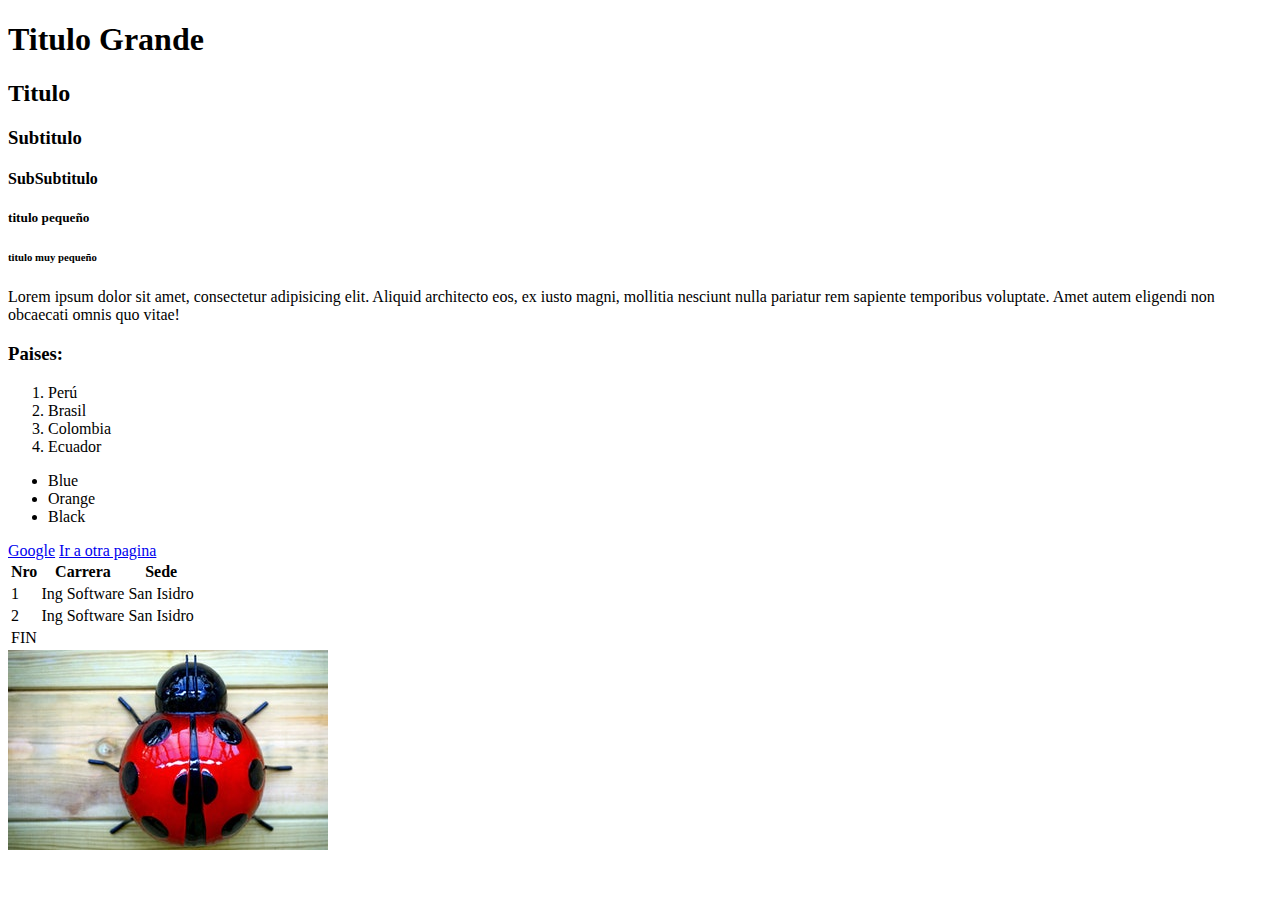
<file: index.html>
<!doctype html>
<html lang="en">
    <head>
        <meta charset="UTF-8">
        <meta name="viewport"
              content="width=device-width, user-scalable=no, initial-scale=1.0, maximum-scale=1.0, minimum-scale=1.0">
        <meta http-equiv="X-UA-Compatible" content="ie=edge">
        <title>Document</title>

    </head>
    <body>
    <h1>Titulo Grande</h1>
    <h2>Titulo</h2>
    <h3>Subtitulo</h3>
    <h4>SubSubtitulo</h4>
    <h5>titulo pequeño</h5>
    <h6>titulo muy pequeño</h6>
    <p>Lorem ipsum dolor sit amet, consectetur adipisicing elit. Aliquid architecto eos, ex iusto magni, mollitia nesciunt nulla pariatur rem sapiente temporibus voluptate. Amet autem eligendi non obcaecati omnis quo vitae!</p>
    <h3>Paises:</h3>
    <ol>
        <li>Perú</li>
        <li>Brasil</li>
        <li>Colombia</li>
        <li>Ecuador</li>
        </ol>
    <ul>
        <li>Blue</li>
        <li>Orange</li>
        <li>Black</li>
    </ul>
    <a href="https://www.google.com/">Google</a>
    <a href="borrar.html">Ir a otra pagina</a>

    <br>
    <table>
        <thead>
        <tr>
            <th>Nro</th>
            <th>Carrera</th>
            <th>Sede</th>
        </tr>
        </thead>
        <tbody>
            <tr>
                <td>1</td>
                <td>Ing Software</td>
                <td>San Isidro</td>
            </tr>
            <tr>
                <td>2</td>
                <td>Ing Software</td>
                <td>San Isidro</td>
            </tr>
        </tbody>
        <tfoot>
        <tr>
            <td>FIN</td>
            <td></td>
            <td></td>
        </tr>
        </tfoot>
    </table>
    <!--table>((thead>(tr>th*3))+(tbody>(tr>td*3)+tfoot))-->
    <img src="image/bug.jpg" alt="Bug">
    </body>
</html>
</file>
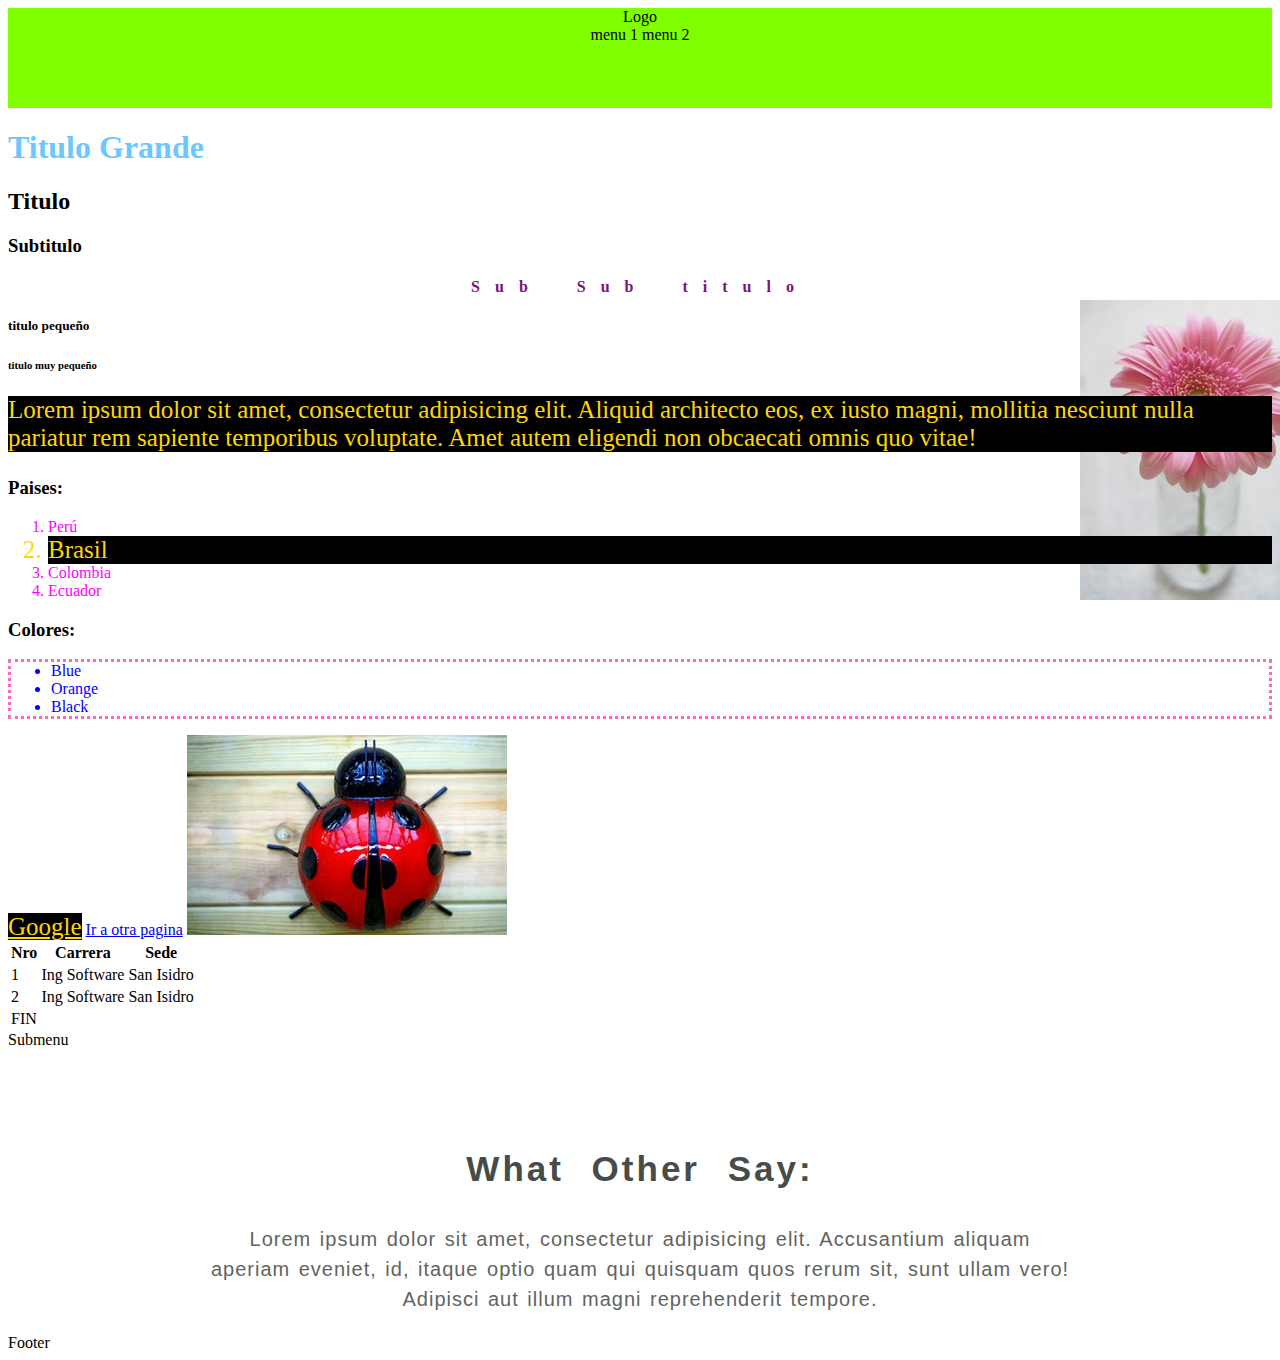
<file: index2.html>
<!DOCTYPE html>
<html lang="en">
<head>
    <meta charset="UTF-8">
    <meta name="viewport"
          content="width=device-width, user-scalable=no, initial-scale=1.0, maximum-scale=1.0, minimum-scale=1.0">
    <meta http-equiv="X-UA-Compatible" content="ie=edge">
    <title>Titulo</title>
    <link rel="stylesheet" href="css/style.css">
</head>
<body>

    <header>
        Logo <nav> menu 1 menu 2</nav>
    </header>
    <main>
        <section>
            <h1>Titulo Grande</h1>
            <h2>Titulo</h2>
            <h3>Subtitulo</h3>
            <h4 id=Subtitulo>Sub Sub titulo</h4>
            <h5>titulo pequeño</h5>
            <h6>titulo muy pequeño</h6>
            <p class="vip">Lorem ipsum dolor sit amet, consectetur adipisicing elit. Aliquid architecto eos, ex iusto magni, mollitia nesciunt nulla pariatur rem sapiente temporibus voluptate. Amet autem eligendi non obcaecati omnis quo vitae!</p>
            <h3>Paises:</h3>
            <ol>
                <li>Perú</li>
                <li class="vip">Brasil</li>
                <li>Colombia</li>
                <li>Ecuador</li>
            </ol>
            <h3>Colores:</h3>
            <ul id="unorder">
                <li>Blue</li>
                <li>Orange</li>
                <li>Black</li>
            </ul>
            <a href="https://www.google.com/" class="vip">Google</a>
            <a href="borrar.html">Ir a otra pagina</a>
            <img src="image/bug.jpg" alt="Bug">
            <br>
            <table>
                <thead>
                <tr>
                    <th>Nro</th>
                    <th>Carrera</th>
                    <th>Sede</th>
                </tr>
                </thead>
                <tbody>
                <tr>
                    <td>1</td>
                    <td>Ing Software</td>
                    <td>San Isidro</td>
                </tr>
                <tr>
                    <td>2</td>
                    <td>Ing Software</td>
                    <td>San Isidro</td>
                </tr>
                </tbody>
                <tfoot>
                <tr>
                    <td>FIN</td>
                    <td></td>
                    <td></td>
                </tr>
                </tfoot>
            </table>
            <!--table>((thead>(tr>th*3))+(tbody>(tr>td*3)+tfoot))-->
        </section>
        <aside>
            Submenu
        </aside>
        <section>
            <article>

            </article>
        </section>
        <section>
            <h3 id="what-say">What Other Say:</h3>
            <p class="p-news">Lorem ipsum dolor sit amet, consectetur adipisicing elit. Accusantium aliquam aperiam eveniet, id, itaque optio quam qui quisquam quos rerum sit, sunt ullam vero! Adipisci aut illum magni reprehenderit tempore.</p>
        </section>
    </main>
    <footer>
        Footer
    </footer>
</body>
</html>
</file>
<file: css/style.css>
header{
    background-color: chartreuse;
    height: 100px;
    text-align: center;
}
h1{
    color: #6dc7ff;
}
li{
    text-align: left;
    color: fuchsia;
}
.vip{
    background-color: black;
    color: gold;
    font-size: 25px;
}
#Subtitulo{
    text-align: center;
    letter-spacing: 15px;
    word-spacing: 15px;
    color: #7c1474;
}
#unorder{
   border: dotted 3px hotpink;
}
#unorder>li{
    color: blue;
}
body{
    background-image: url("../image/flower.jpg");
    background-repeat: no-repeat;
    background-attachment: fixed;
    background-position: right center;
    /*margin-right: 200px;*/
}
/**{
    border: solid 5px #911b1d;
    padding: 10px;
    margin: 10px;
}*/
#what-say{
    text-align: center;
    font-family: Arial;
    font-size: 35px;
    color:#474c49;
    letter-spacing: 3px;
    word-spacing: 15px;
    margin-top: 100px;
}
.p-news{
    text-align: center;
    font-family: Arial;
    font-size: 20px;
    color: #5f6462;
    letter-spacing: 1px;
    word-spacing: 2px;
    line-height: 30px;
    padding-left: 200px;
    padding-right: 200px;
}
</file>
